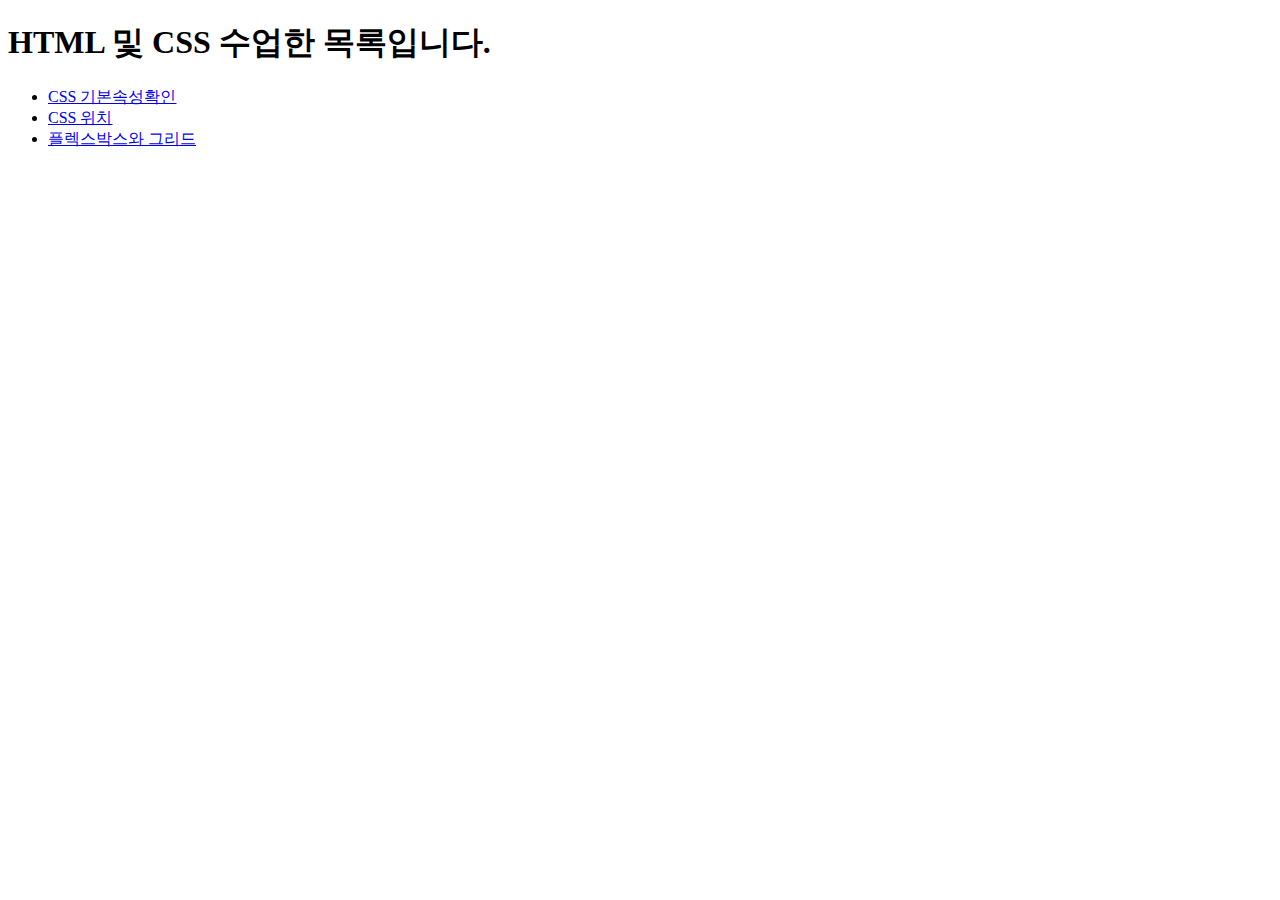
<file: index.html>
<!DOCTYPE html>
<html lang="en">
<head>
    <meta charset="UTF-8">
    <meta http-equiv="X-UA-Compatible" content="IE=edge">
    <meta name="viewport" content="width=device-width, initial-scale=1.0">
    <title>index</title>
</head>
<body>
    <header><H1>HTML 및 CSS 수업한 목록입니다.</H1></header>
    <div class="html_list">
        <ul>
            <li><a href="./html/CSS 기본속성확인.html"> CSS 기본속성확인 </a></li>
            <Li><a href="./html/CSS 위치.html"> CSS 위치 </a></Li>
            <Li><a href="./html/07.플렉스박스와 그리드 .html"> 플렉스박스와 그리드 </a></Li>
        </ul>
    </div>
    
</body>
</html>
</file>
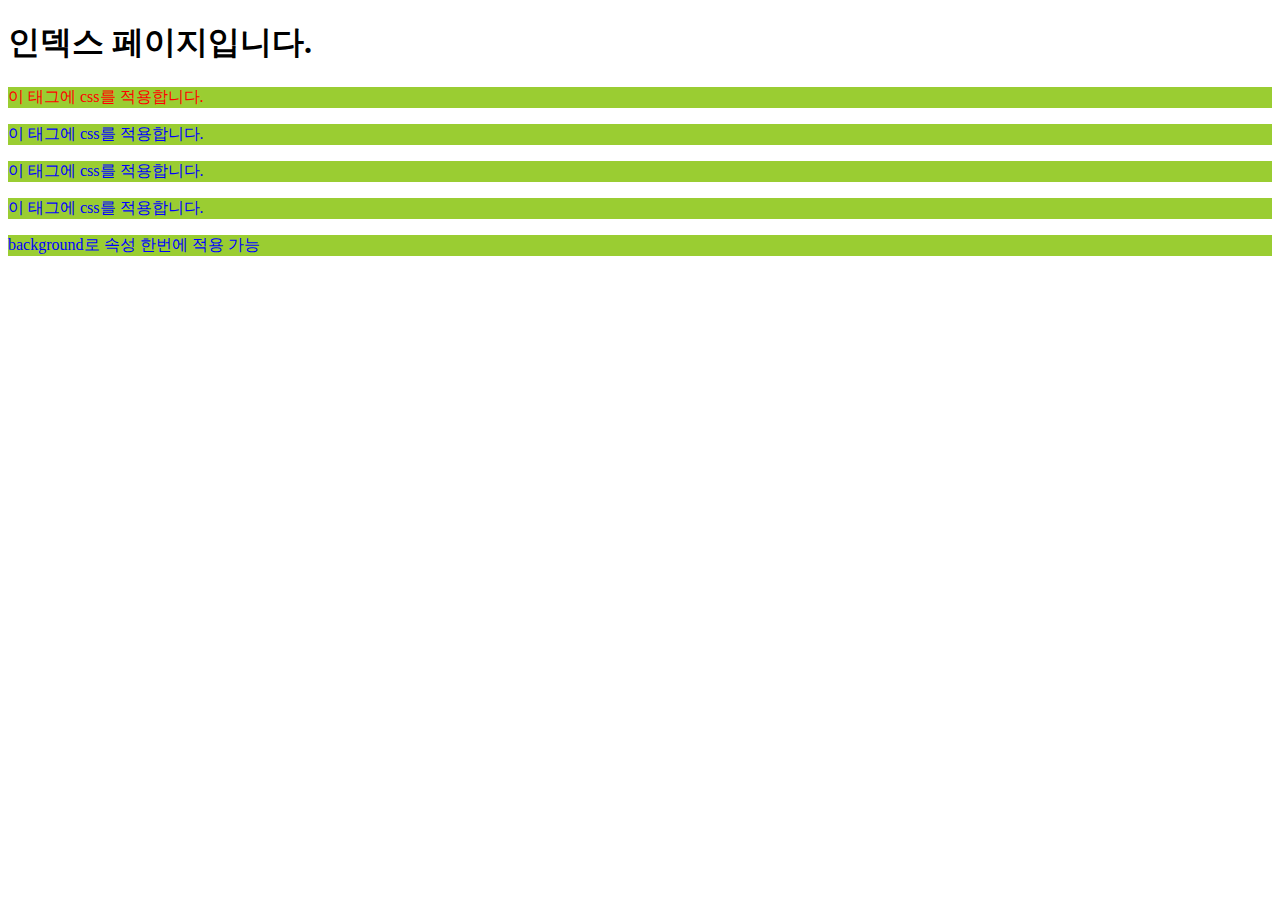
<file: html/index.html>
<!DOCTYPE html>
<html lang="en">
<head>
    <meta charset="UTF-8">
    <meta http-equiv="X-UA-Compatible" content="IE=edge">
    <meta name="viewport" content="width=device-width, initial-scale=1.0">
    <title>Document</title>
    <Link rel="stylesheet" href="../CSS/myccs.css">
</head>
<body>
    <h1>인덱스 페이지입니다.</h1>
    <p class="m_color">이 태그에 css를 적용합니다.</p>
    <p>이 태그에 css를 적용합니다.</p>
    <p>이 태그에 css를 적용합니다.</p>
    <p>이 태그에 css를 적용합니다.</p>
    <p>background로 속성 한번에 적용 가능</p>


</body>
</html>
</file>
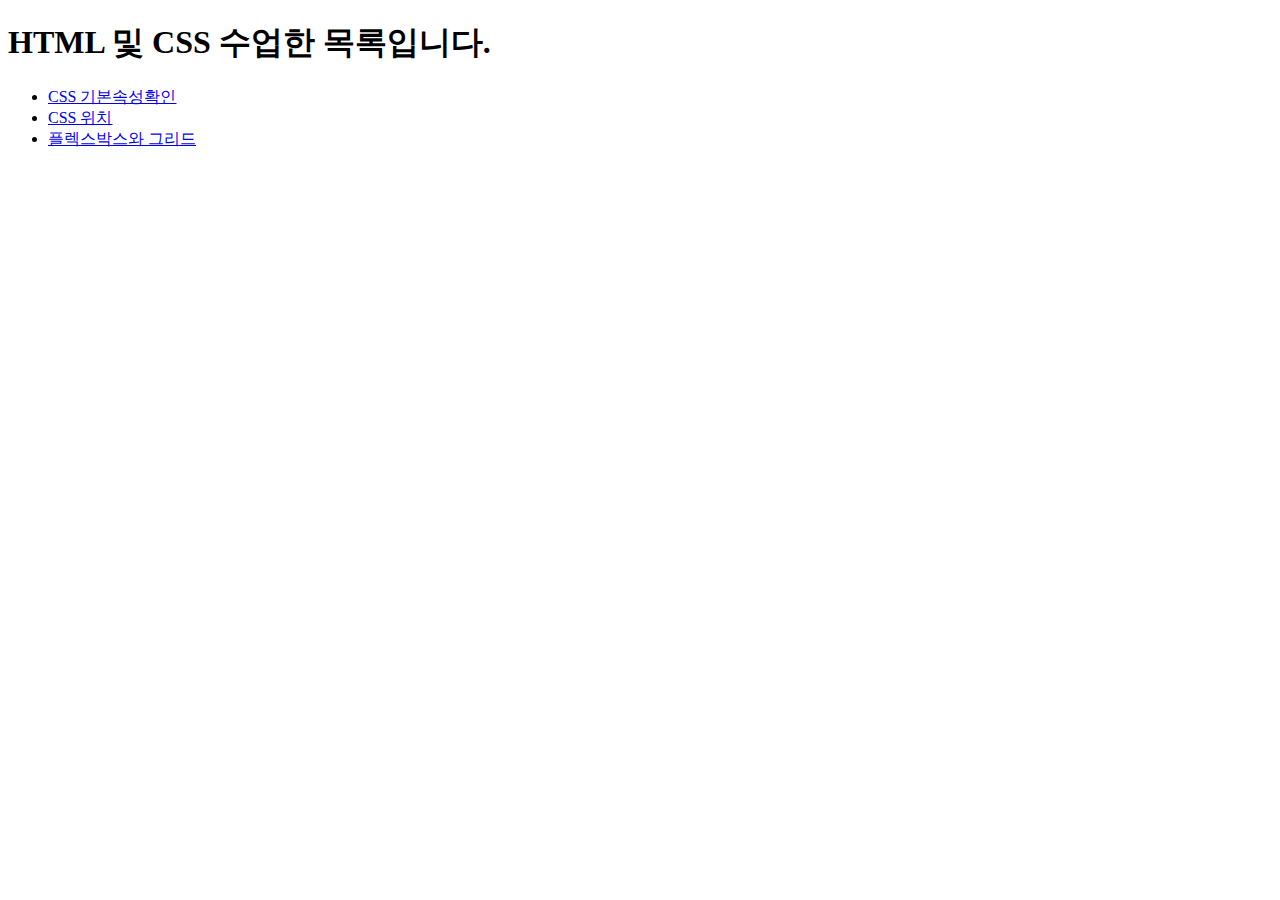
<file: index파일.html>
<!DOCTYPE html>
<html lang="en">
<head>
    <meta charset="UTF-8">
    <meta http-equiv="X-UA-Compatible" content="IE=edge">
    <meta name="viewport" content="width=device-width, initial-scale=1.0">
    <title>index</title>
</head>
<body>
    <header><H1>HTML 및 CSS 수업한 목록입니다.</H1></header>
    <div class="html_list">
        <ul>
            <li><a href="./html/CSS 기본속성확인.html"> CSS 기본속성확인 </a></li>
            <Li><a href="./html/CSS 위치.html"> CSS 위치 </a></Li>
            <Li><a href="./html/07.플렉스박스와 그리드 .html"> 플렉스박스와 그리드 </a></Li>
        </ul>
    </div>
    
</body>
</html>
</file>
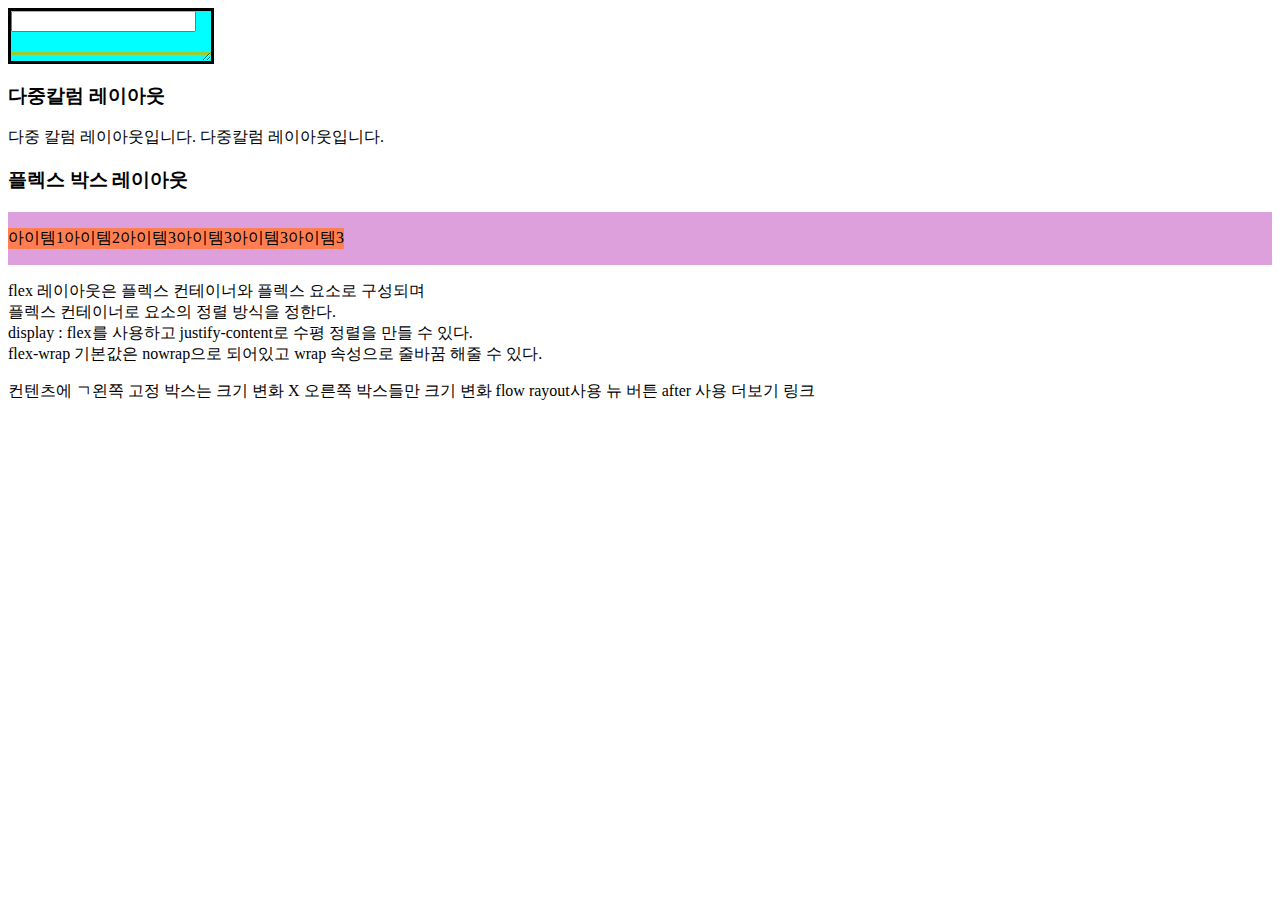
<file: html/0211 (3) CSS확장.html>
<!DOCTYPE html>
<html lang="en">
<head>
    <meta charset="UTF-8">
    <meta http-equiv="X-UA-Compatible" content="IE=edge">
    <meta name="viewport" content="width=device-width, initial-scale=1.0">
    <title>Document</title>
    <link rel="stylesheet" href="../CSS/CSS 확장.CSS">
</head>
<body>
    <section class="resize">
        <input type="text">
        <div class="outline_offset"></div>
        <div class="box_sizing"></div>
    </section>

    
    <h3>다중칼럼 레이아웃</h3>
    <div>
        <p class="columns">다중 칼럼 레이아웃입니다. 다중칼럼 레이아웃입니다.</p>
    </div>
    
    <h3>플렉스 박스 레이아웃</h3>
    <div class="flex_c">
        <p>아이템1</p>
        <p>아이템2</p>
        <p>아이템3</p>
        <p>아이템3</p>
        <p>아이템3</p>
        <p>아이템3</p>
        
    </div> 
    <p>flex 레이아웃은 플렉스 컨테이너와 플렉스 요소로 구성되며<br>
    플렉스 컨테이너로 요소의 정렬 방식을 정한다.<br>
    display : flex를 사용하고 justify-content로 수평 정렬을 만들 수 있다.<br>
    flex-wrap 기본값은 nowrap으로 되어있고 wrap 속성으로 줄바꿈 해줄 수 있다.
</p>
</body>
</html>

컨텐츠에 ㄱ왼쪽 고정 박스는 크기 변화 X
오른쪽 박스들만 크기 변화
flow rayout사용
뉴 버튼 after 사용
더보기 링크
</file>
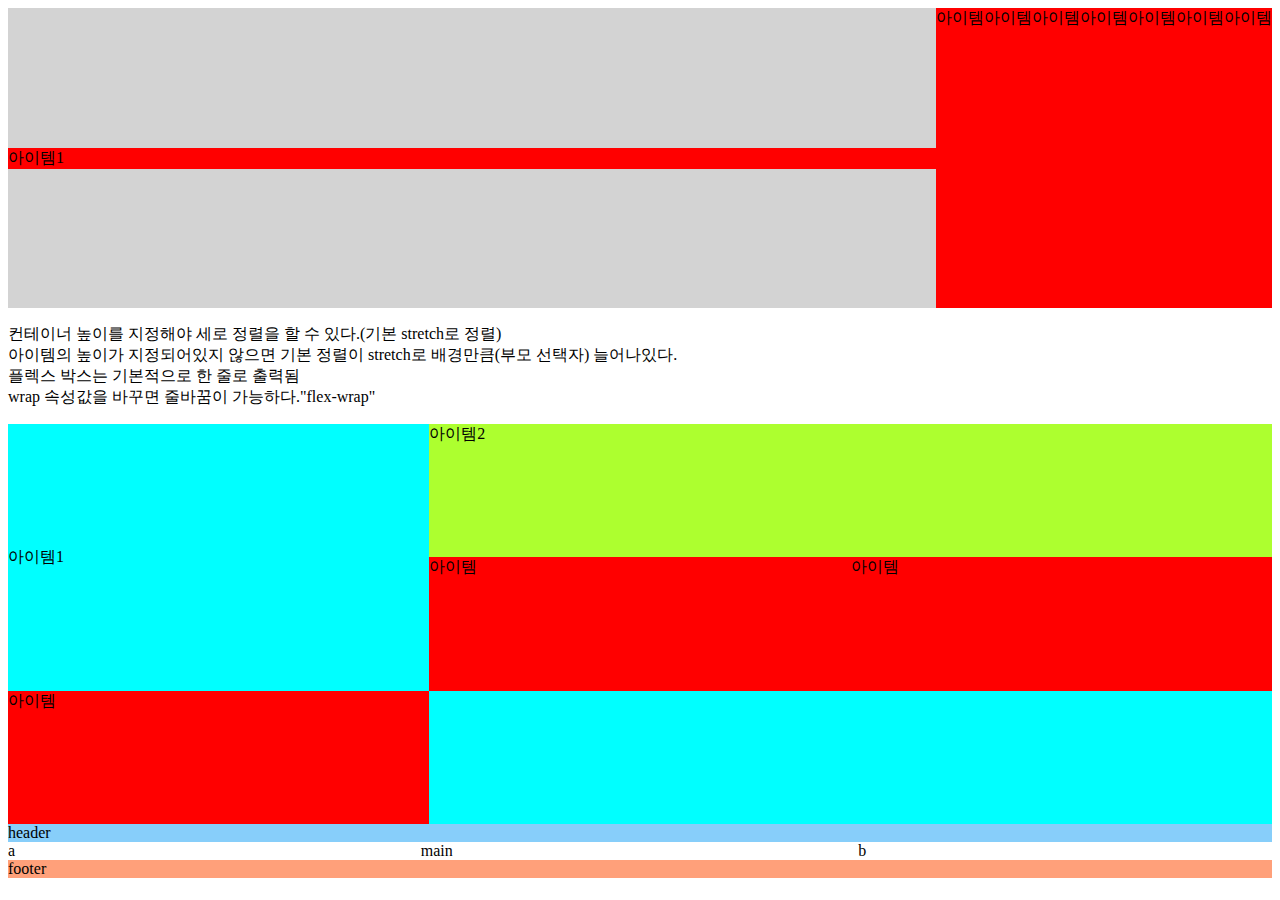
<file: html/07.플렉스박스와 그리드 .html>
<!DOCTYPE html>
<html lang="en">
<head>
    <meta charset="UTF-8">
    <meta http-equiv="X-UA-Compatible" content="IE=edge">
    <meta name="viewport" content="width=device-width, initial-scale=1.0">
    <title>Document</title>
    <Link rel="stylesheet" href="../CSS/flexgrid.css">
</head>
<body>
    <div class="flex_box">
        <div class="item">아이템</div>
        <div class="item">아이템</div>
        <div class="item">아이템</div>
        <div class="item">아이템</div>
        <div class="item">아이템</div>
        <div class="item">아이템</div>
        <div class="item">아이템</div>
        <div class="item_1">아이템1</div>
    </div>
    <p>
        컨테이너 높이를 지정해야 세로 정렬을 할 수 있다.(기본 stretch로 정렬)<br>
        아이템의 높이가 지정되어있지 않으면 기본 정렬이 stretch로 배경만큼(부모 선택자) 늘어나있다.<br>
        플렉스 박스는 기본적으로 한 줄로 출력됨<br>
        wrap 속성값을 바꾸면 줄바꿈이 가능하다."flex-wrap"
    </p>

    <div class="grid_box">
        <div class="item_g1">아이템1</div>
        <div class="item_g2">아이템2</div>
        <div class="item">아이템</div>
        <div class="item">아이템</div>
        <div class="item">아이템</div>
    </div>

    <div class="grid_box_layout">
        <div class="item_header">header</div>
        <div class="item_a">a</div>
        <div class="item_main">main</div>
        <div class="item_b">b</div>
        <div class="item_footer">footer</div>
    </div>


</body>
</html>
</file>
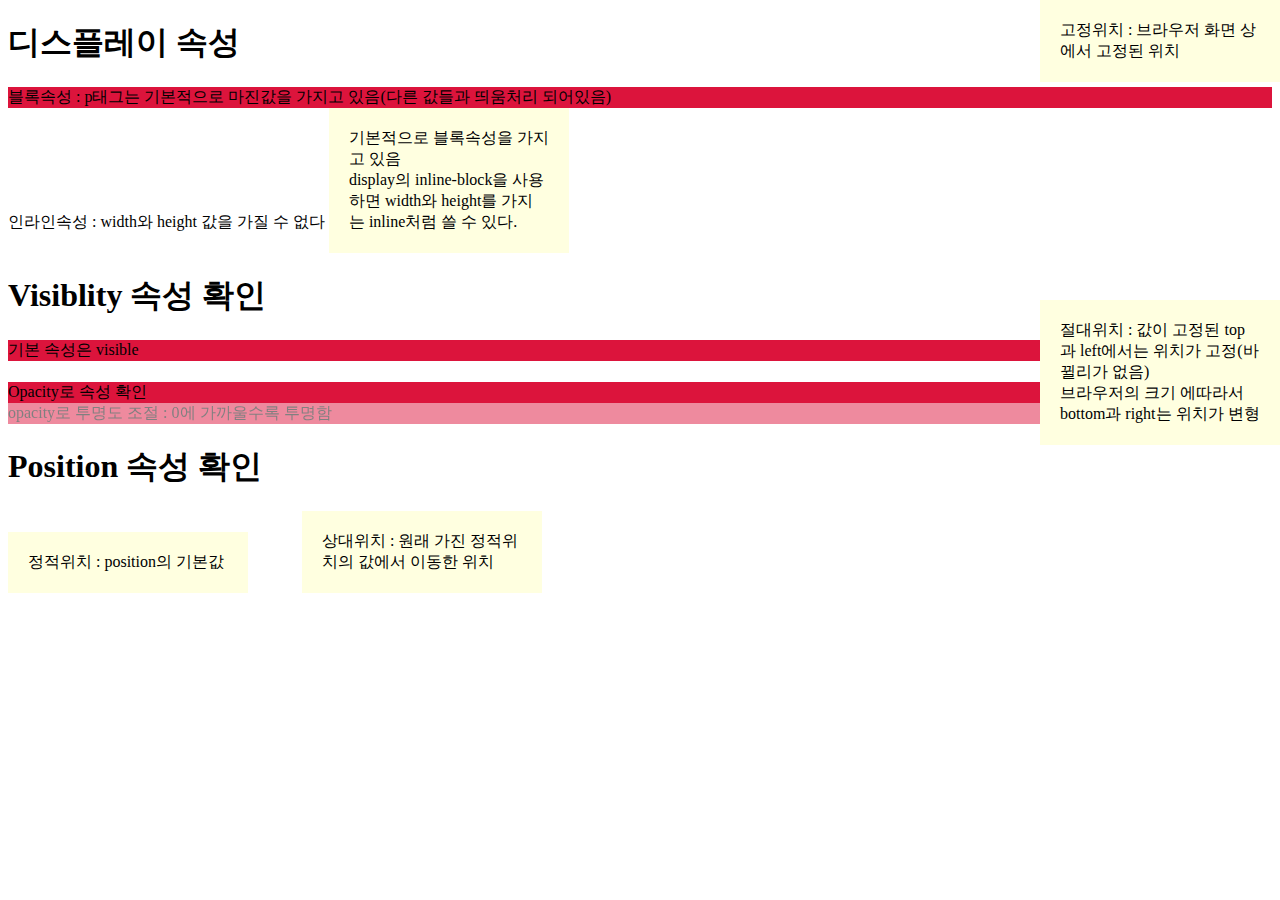
<file: html/CSS 위치.html>
<!DOCTYPE html>
<html lang="en">
<head>
    <meta charset="UTF-8">
    <meta http-equiv="X-UA-Compatible" content="IE=edge">
    <meta name="viewport" content="width=device-width, initial-scale=1.0">
    <title>Document</title>
    <link rel="stylesheet" href="../CSS/position.css">
    
</head>
<body>
    <h1>디스플레이 속성</h1>
    <p>블록속성 : p태그는 기본적으로 마진값을 가지고 있음(다른 값들과 띄움처리 되어있음)</p>
    <a>인라인속성 : width와 height 값을 가질 수 없다</a>
    <div>
        기본적으로 블록속성을 가지고 있음<br>
        display의 inline-block을 사용하면 width와 height를 가지는 inline처럼 쓸 수 있다.
    </div>

    <h1>Visiblity 속성 확인</h1>
    <p>기본 속성은 visible</p>
    <p class="hidden">hidden으로 숨김 : hidden F12에서 확인해보면 자리가 남아있음</p>
    <p class="none">none으로 없앰 : none은 자리도 사라짐 </p>
    <p>Opacity로 속성 확인</p>
    <p class="opacity">opacity로 투명도 조절 : 0에 가까울수록 투명함</p>


    <h1>Position 속성 확인</h1>
    <div class="static">정적위치 : position의 기본값
    </div>
    <div class="relative">
        상대위치 : 원래 가진 정적위치의 값에서 이동한 위치
    </div>
    <div class="fix">고정위치 : 브라우저 화면 상에서 고정된 위치
    </div>
    <div class="absoulute">절대위치 : 값이 고정된 top과 left에서는 위치가 고정(바뀔리가 없음)<br>
        브라우저의 크기 에따라서 bottom과 right는 위치가 변형
    </div>
</body>
</html>
</file>
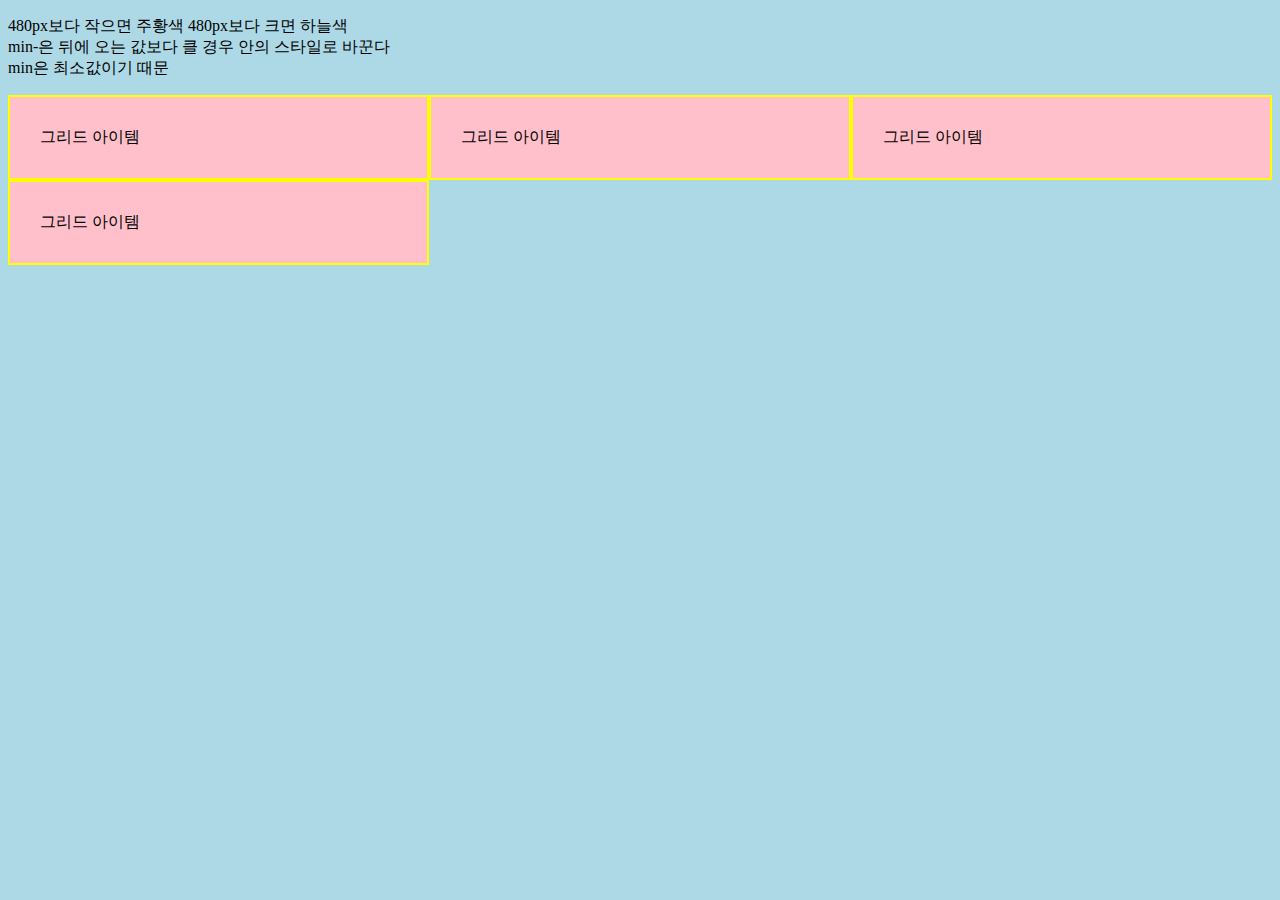
<file: html/Tlqkf.html>
<!DOCTYPE html>
<html lang="en">
<head>
    <meta charset="UTF-8">
    <meta http-equiv="X-UA-Compatible" content="IE=edge">
    <meta name="viewport" content="width=device-width, initial-scale=1.0">
    <title>Document</title>
    <link rel="stylesheet" href="../CSS/media.css">
</head>
<body>
    <p>
        480px보다 작으면 주황색
        480px보다 크면 하늘색<br>
        min-은 뒤에 오는 값보다 클 경우 안의 스타일로 바꾼다<br>
        min은 최소값이기 때문
    </p>
    <div class="grid">
        <div class="item">그리드 아이템</div>
        <div class="item">그리드 아이템</div>
        <div class="item">그리드 아이템</div>
        <div class="item">그리드 아이템</div>
        

    </div>
    
</body>
</html>
</file>
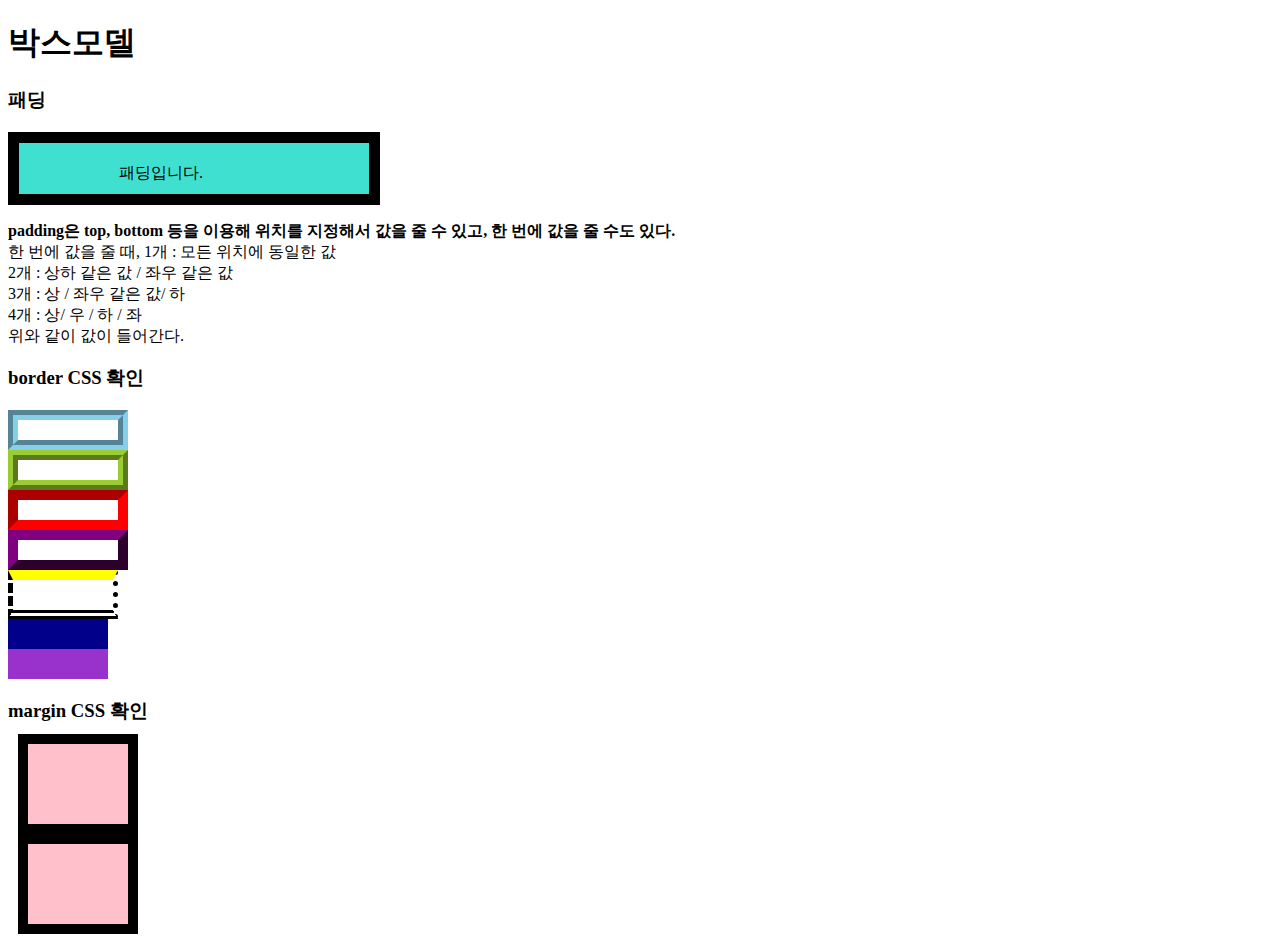
<file: html/박스모델.html>
<!DOCTYPE html>
<html lang="en">
<head>
    <meta charset="UTF-8">
    <meta http-equiv="X-UA-Compatible" content="IE=edge">
    <meta name="viewport" content="width=device-width, initial-scale=1.0">
    <title>Document</title>
    <Link rel="stylesheet" href="../CSS/boxmodel.css">

</head>
<body>
    <h1>박스모델</h1>
    <h3>패딩</h3>
    
    <div class="padding"> 패딩입니다. </div>    
    <P>
        <b>padding은 top, bottom 등을 이용해 위치를 지정해서 값을 줄 수 있고, 한 번에 값을 줄 수도 있다.</b><br>
        한 번에 값을 줄 때,
        1개 : 모든 위치에 동일한 값<br> 
        2개 : 상하 같은 값 / 좌우 같은 값<br> 
        3개 : 상 / 좌우 같은 값/ 하<br> 
        4개 : 상/ 우 / 하 / 좌<br> 
        위와 같이 값이 들어간다.
    </P>

    <div>
        <h3>border CSS 확인</h3>
        <div class="groove_3d"></div>
        <div class="ridge_3d"></div>
        <div class="inset_3d"></div>
        <div class="outset_3d"></div>

        <div class="border_width"></div>
        <div class="none"></div>
        <div class="hidden"></div>
    </div>

    <div>
        <H3>margin CSS 확인</H3>
        
        <div class="margin"></div>
        <div class="margin"></div>
        
    </div>


</body>
</html>
</file>
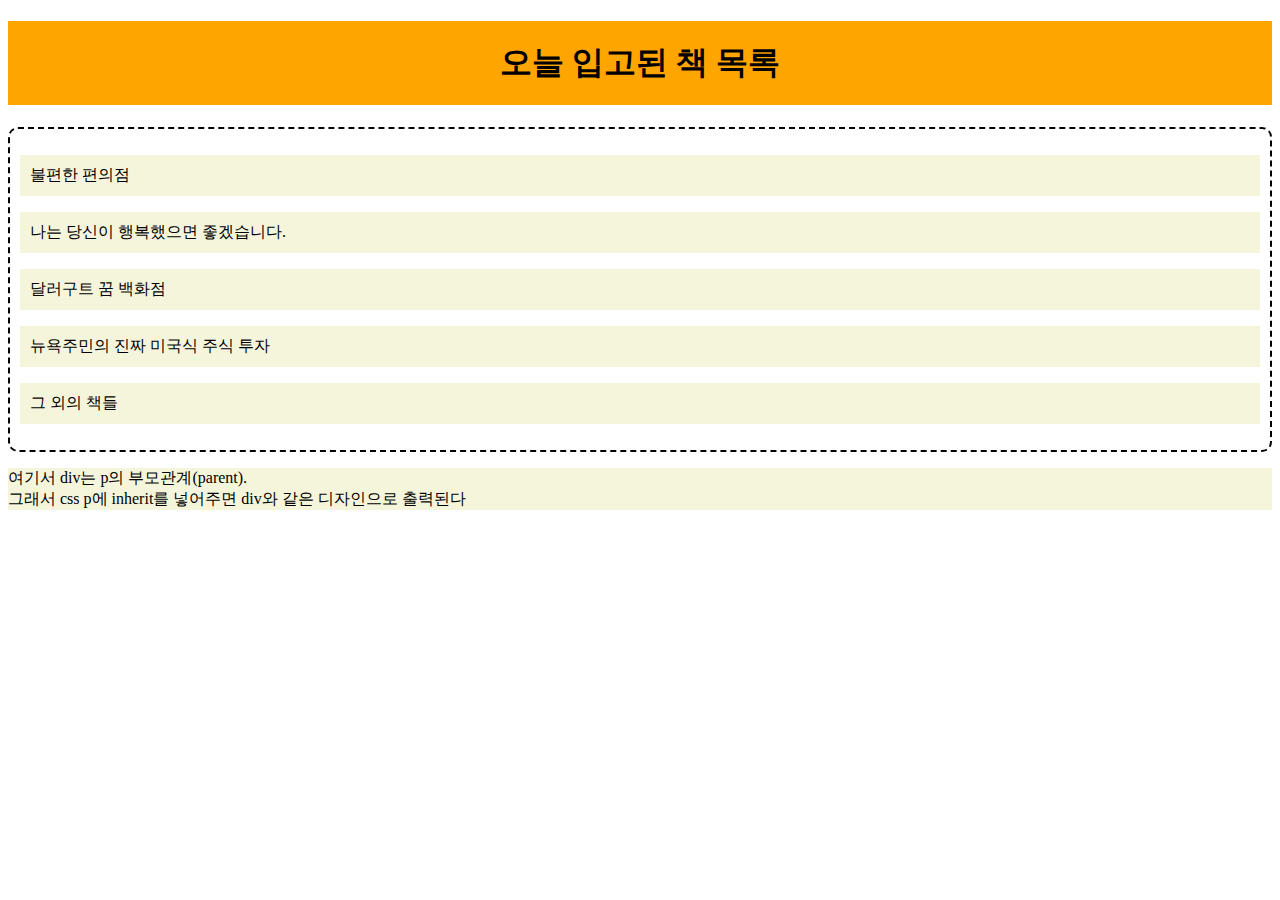
<file: 실습/220209 실습(2).html>
<!DOCTYPE html>
<html lang="en">
<head>
    <meta charset="UTF-8">
    <meta http-equiv="X-UA-Compatible" content="IE=edge">
    <meta name="viewport" content="width=device-width, initial-scale=1.0">
    <title>220209 실습(2)</title>
    <Link rel="stylesheet" href=".//실습 css/220209 실습(2).css">
</head>
<body>
    <h1 class="title"><center>오늘 입고된 책 목록</center></h1>
    <div class="list">
        <p>불편한 편의점</p>
        <p>나는 당신이 행복했으면 좋겠습니다.</p>
        <p>달러구트 꿈 백화점</p>
        <p>뉴욕주민의 진짜 미국식 주식 투자</p>
        <p>그 외의 책들</p>
    </div>
    <p>여기서 div는 p의 부모관계(parent).<br>
        그래서 css p에 inherit를 넣어주면 div와 같은 디자인으로 출력된다</p>
</body>
</html>
</file>
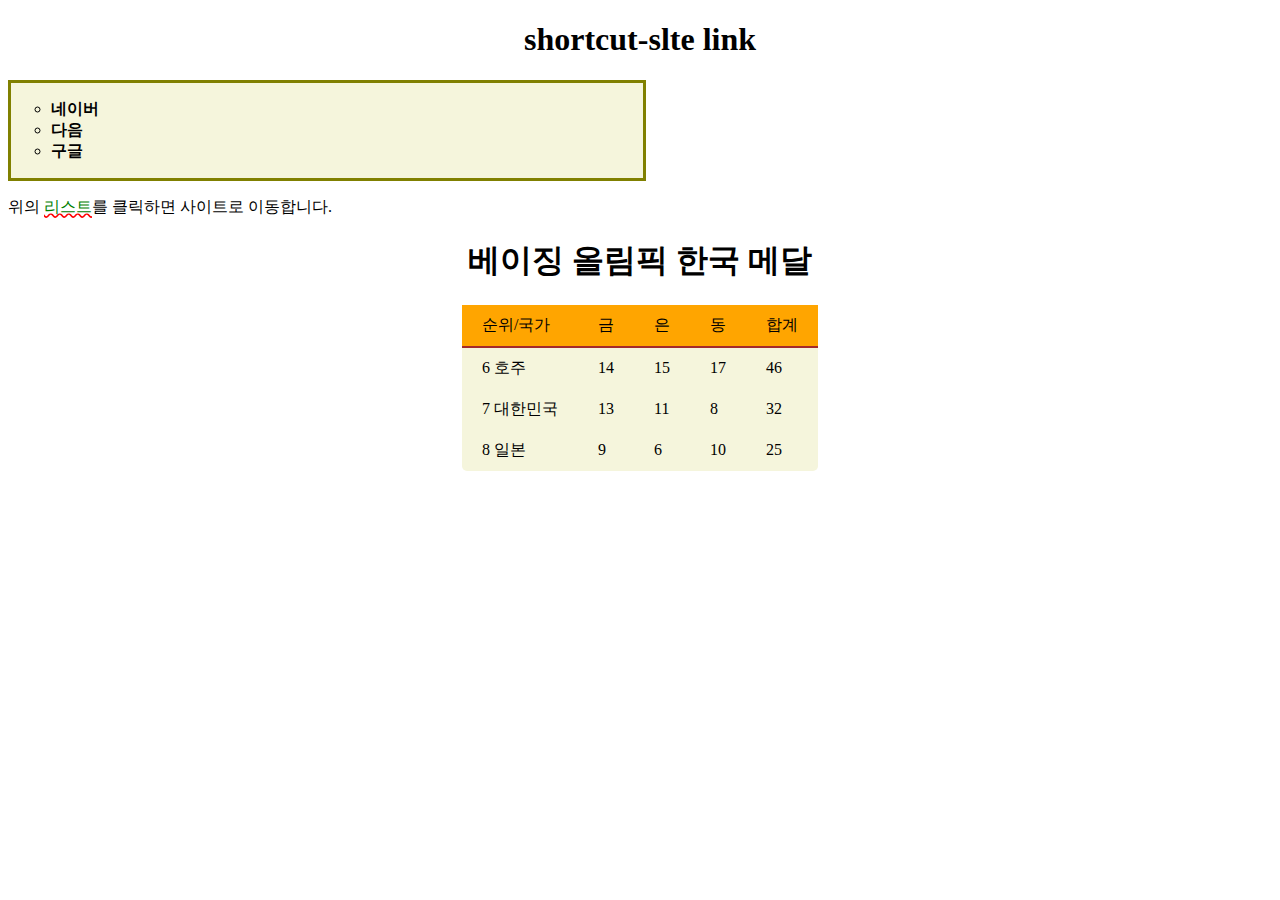
<file: 실습/220209 실습.html>
<!DOCTYPE html>
<html lang="en">
<head>
    <meta charset="UTF-8">
    <meta http-equiv="X-UA-Compatible" content="IE=edge">
    <meta name="viewport" content="width=device-width, initial-scale=1.0">
    <title>220209 CSS 실습</title>

    <Link rel="stylesheet" href=".//실습 css/220209 실습.css">

</head>
<body>
    <H1 class="font_H">shortcut-slte link</H1>
<!--리스트 만들시 꼭 div로 칸 나눠주기-->
    <div>
        <ul>
            <li><a class="link" href="https://www.naver.com/">네이버</a></li>
            <li><a class="link" href="https://www.daum.net/">다음</a></li>
            <li><a class="link" href="https://www.google.co.kr/">구글</a></li>
        </ul>
    </div>
    <p>위의 <span>리스트</span>를 클릭하면 사이트로 이동합니다.</p>

<!--두번째 실습-->

    <H1>베이징 올림픽 한국 메달</H1>

    <table>
        <tr class="table_1">
            <td>순위/국가</td>
            <td>금</td>
            <td>은</td>
            <td>동</td>
            <td>합계</td>
        </tr>
        <tr>
            <td>6 호주</td>
            <td>14</td>
            <td>15</td>
            <td>17</td>
            <td>46</td>
        </tr>
        <tr>
            <td>7 대한민국</td>
            <td>13</td>
            <td>11</td>
            <td>8</td>
            <td>32</td>
        </tr>
        <tr class="table_2">
            <td>8 일본</td>
            <td>9</td>
            <td>6</td>
            <td>10</td>
            <td>25</td>
        </tr>
    </table>


</body>
</html>
</file>
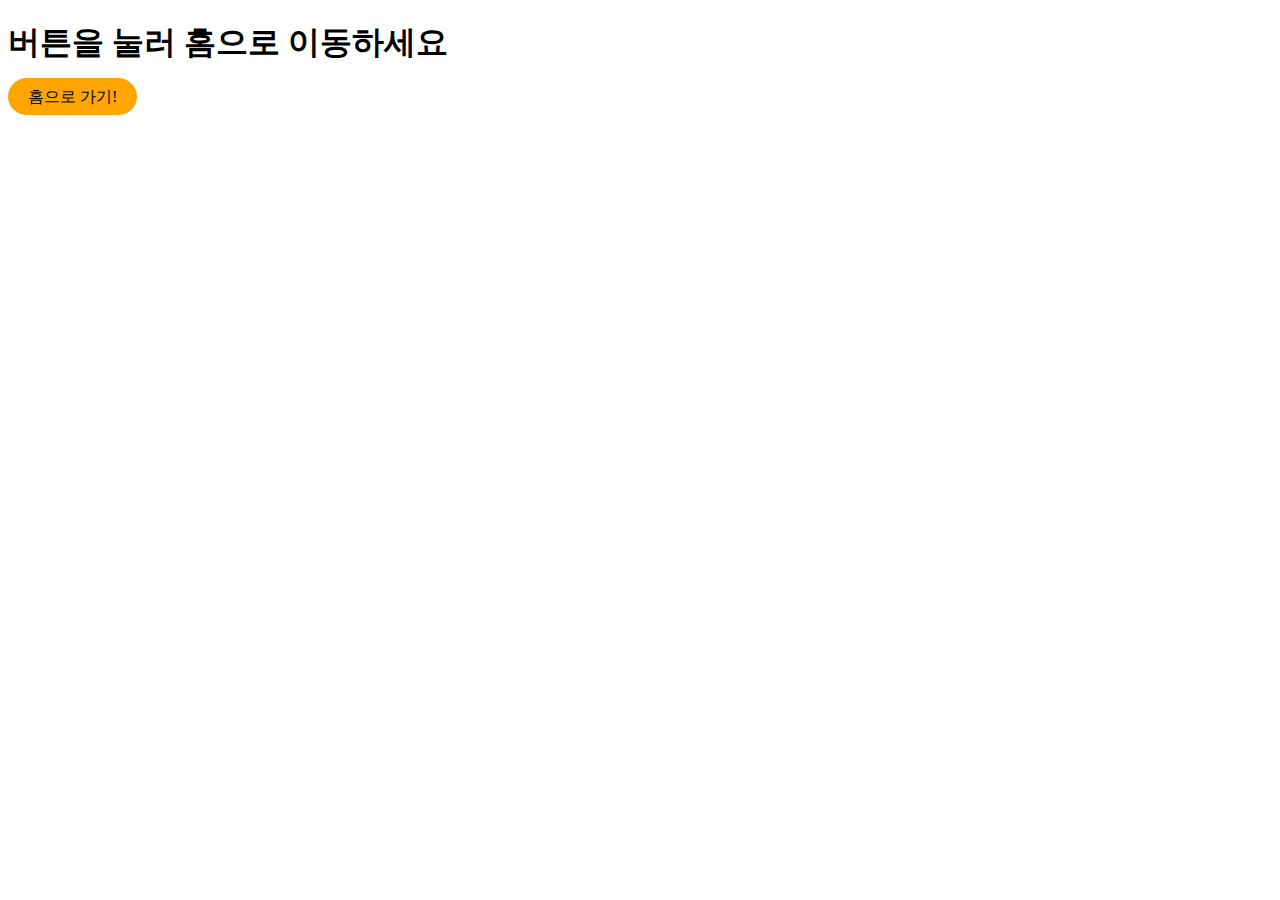
<file: 실습/220209 종합실습.html>
<!DOCTYPE html>
<html lang="en">
<head>
    <meta charset="UTF-8">
    <meta http-equiv="X-UA-Compatible" content="IE=edge">
    <meta name="viewport" content="width=device-width, initial-scale=1.0">
    <title>Document</title>
    <link rel="stylesheet" href="../실습/실습 css/220209 종합실습.css">
</head>
<body>
    <h1>버튼을 눌러 홈으로 이동하세요</h1>
    <a class="button" href="">홈으로 가기!</a>
</body>
</html>
</file>
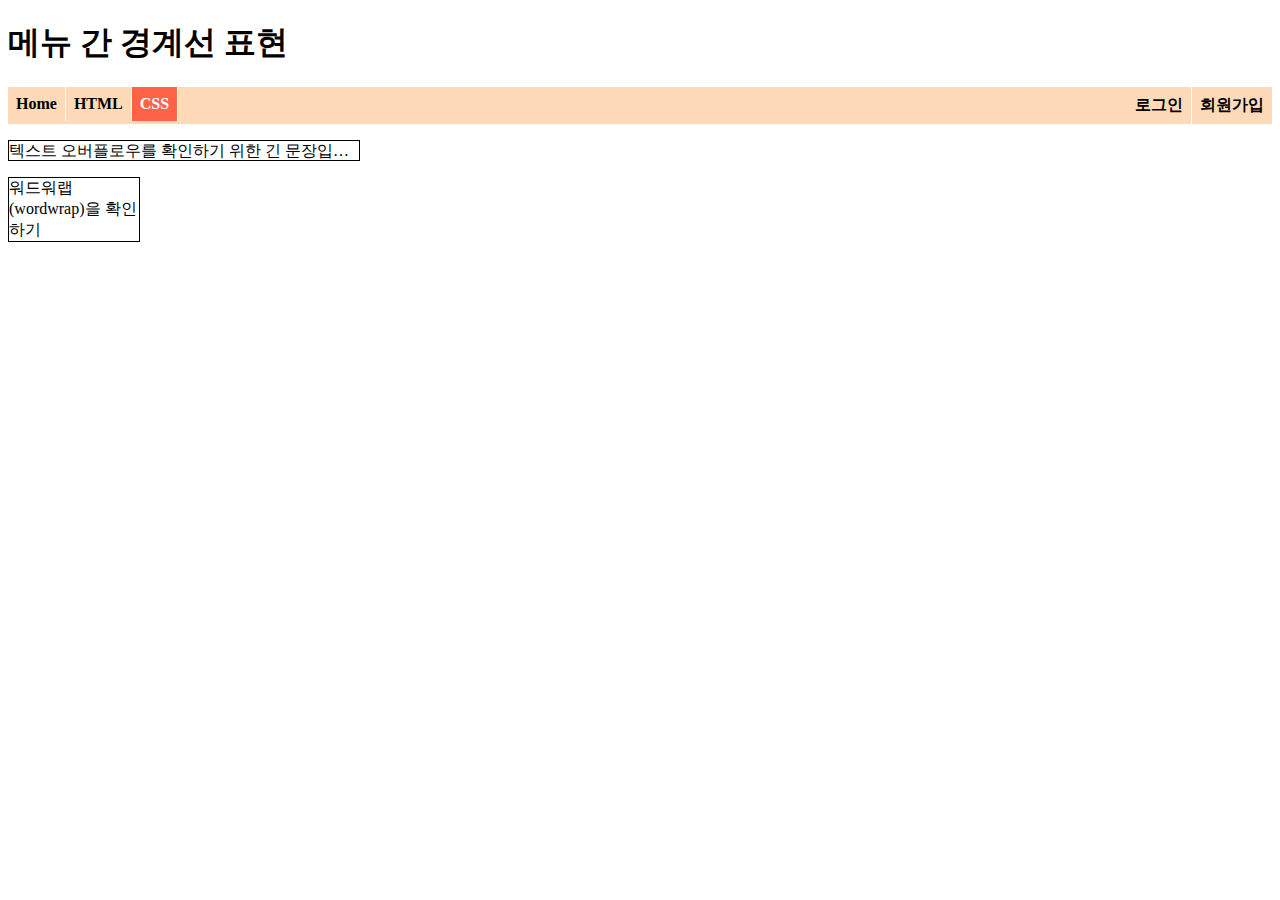
<file: CSS/CSS고급/내비게이션.html>
<!DOCTYPE html>
<html lang="en">
<head>
    <meta charset="UTF-8">
    <meta http-equiv="X-UA-Compatible" content="IE=edge">
    <meta name="viewport" content="width=device-width, initial-scale=1.0">
    <title>Document</title>
    <link rel="stylesheet" href="./CSS/nav.css" >
</head>
<body>
    <h1>메뉴 간 경계선 표현</h1>
	<ul>
		<li><a href="/index.php">Home</a></li>
		<li><a href="/html/intro">HTML</a></li>
		<li><a class="current" href="/css/intro">CSS</a></li>
		<ul style="float:right; list-style-type:none;">
			<li><a href="/bbs/login.php">로그인</a></li>
			<li><a href="/bbs/register_form.php">회원가입</a></li>
		</ul>
	</ul>
	<div class="">
		<p class="text_overflow">텍스트 오버플로우를 확인하기 위한 긴 문장입니다.
		텍스트 오버플로우를 확인하기 위한 긴 문장입니다.
		텍스트 오버플로우를 확인하기 위한 긴 문장입니다.
	</p></div>
	<p class="word_wrap">
		워드워랩(wordwrap)을 확인하기
	</p>

</body>
</html>
</file>
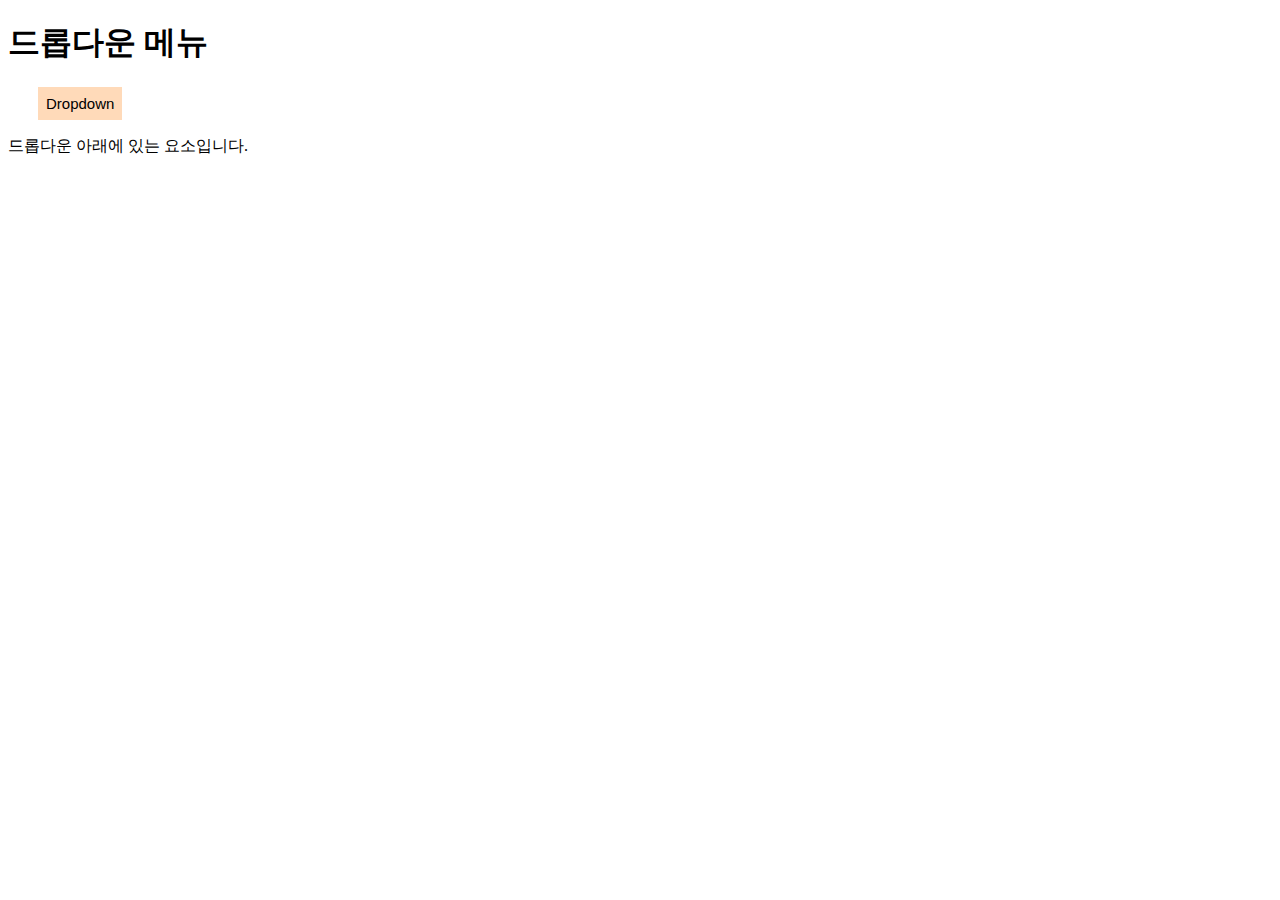
<file: CSS/CSS고급/드롭다운.html>
<!DOCTYPE html>
<html lang="en">
<head>
    <meta charset="UTF-8">
    <meta http-equiv="X-UA-Compatible" content="IE=edge">
    <meta name="viewport" content="width=device-width, initial-scale=1.0">
    <title>Document</title>
    <link rel="stylesheet" href="./CSS/dropdown.css" >
</head>
<body>
    <h1>드롭다운 메뉴</h1>
	<div class="dropdown">
		<button class="dropdown-button">Dropdown</button>
		<div class="dropdown-content">
			<a href="#">HTML</a>
			<a href="#">CSS</a>
			<a href="#">JAVA</a>
			<a href="#">C++</a>
		</div>
	</div>
	<p>드롭다운 아래에 있는 요소입니다.</p>
</body>
</html>
</file>
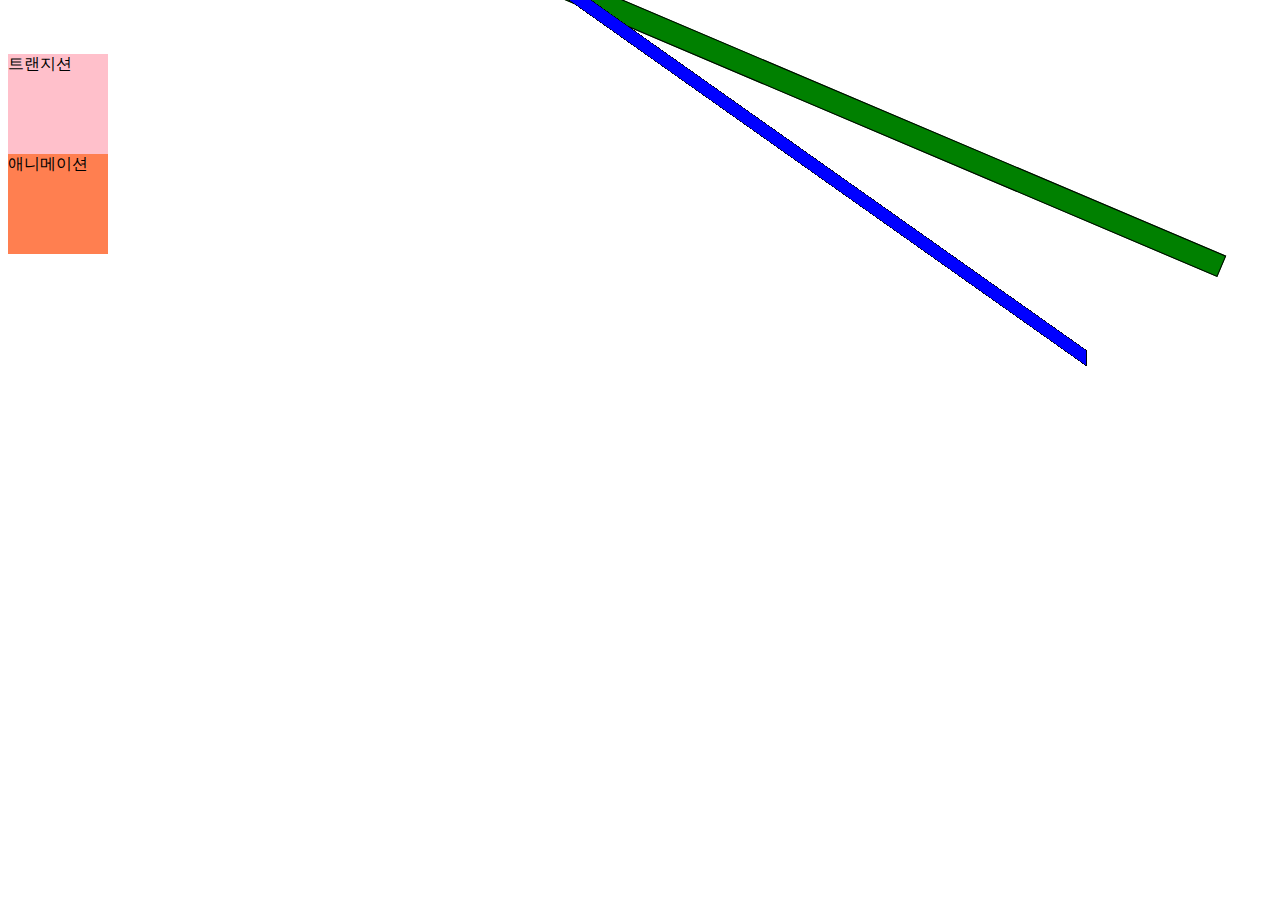
<file: CSS/CSS고급/변형.html>
<!DOCTYPE html>
<html lang="en">
<head>
    <meta charset="UTF-8">
    <meta http-equiv="X-UA-Compatible" content="IE=edge">
    <meta name="viewport" content="width=device-width, initial-scale=1.0">
    <title>Document</title>
    <Link rel="stylesheet" href="../변형.css">
</head>
<body>
    <div class="rotation_2d">
        2d 회전입니다.
    </div>
    <div class="rotation_3d">
        3d 회전입니다.
    </div>

    <div class="transform">
        트랜지션
    </div>
    <div class="keyframe">
        애니메이션
    </div>
</body>
</html>
</file>
<file: CSS/myccs.css>
p {color: blue; background-color: yellowgreen;}
.m_color {color: red;}
</file>
<file: CSS/CSS 확장.CSS>
/*input {} 또는 속성 태그 [type="text"]

[type="text"] {
    resize: both;} 
*/

.resize {
    overflow: auto;
    width: 200px;
    height: 50px;
    background-color: aqua;
    border: 3px solid black;
    resize: both;
}

.outline_offset {
    background-color: pink;
    outline: 3px solid yellowgreen;
    outline-offset: 20px;
    border: 3px purple;

}

.box_sizing {
    position : relative;
    top: 30px;
    background-color: brown;
    padding: 20px;
    box-sizing: border-box;
}

.section {overflow: auto;}


.columns {
    columns: 50px 3;
    column-gap: 20px;
    column-rule: 2px solid darkkhaki
}

.flex_c {
    background-color: plum;
    height: auto;
    display: flex; /*한 줄에 글이 정렬됨*/
    /*justify-content: center; /*이 태그로 중앙 정렬가능*/
    align-content: space-between; /*이 태그 2줄 이상일 때 사용 가능*/
    flex-wrap: wrap;/*크기에 맞춰 들어감*/
}

.flex_c P {
    background-color: coral;
}
</file>
<file: CSS/flexgrid.css>
.flex_box {
    background-color: lightgray;
    display: flex;
    height: 300px
}



.item, .item_1 {  
    background-color: red;
}


.item_1 {
    order: -1;/*order는 앞뒤 순서를 바꿔줌*/
    flex: auto;
    align-self: center;
  
}
.grid_box {
    display: grid;
    height: 400px;
    background-color: aqua;
    grid-template-columns: repeat(3, 1fr);
}

.grid_box .item {
    width: auto;
    height: auto;

}

.item_g1 {
    grid-row: 1 /span 2;
    align-self: center;
}

.item_g2 {
    grid-column: 2/4;
    background-color: greenyellow;
}

.grid_box_layout {
    display: grid;
    grid-template-areas:
    "header header header"
    "a main b"
    "footer footer footer";

}


.item_header {
    grid-area: header;
    background-color: lightskyblue;


}

.item_a {
    grid-area: a;
}


.item_main {
    grid-area: main;
}

.item_b {
    grid-area: b;
}

.item_footer {
    grid-area: footer;
    background-color: lightsalmon;
}
</file>
<file: CSS/position.css>
div {
    display:inline-block;
    background-color: lightyellow;
    padding: 20px;
    width: 200px;
}


.nav {
    width: 200px;
    height:30px;
    background-color: cadetblue;
}
/*인라인 속성이라 넓이 높이가 지정안됨*/


p {
    background-color: crimson;
    margin:0px
}

.hidden {
    visibility: hidden;

}

.none {
    display: none;
}


.opacity {
    filter: opacity(50%);
}

.static {
    position: static;
}

.relative {
    position: relative;
    left: 50px;
}

.fix {
    position: fixed;
    top: 0px;
    right: 0;
}

.absoulute {
    position: absolute;
    top: 300px;
    right: 0px;
}
</file>
<file: CSS/media.css>
body {
    background-color: darkorange;
   
}

.grid {
    display: grid;
    grid-template-columns: 1fr;
}


.item {
    display: inline-block;
    padding: 30px;
    border: 2px solid yellow;
    background-color: pink;

}

@media screen and (min-width:480px) {
    body {background-color: lightblue !important;
    }
/*!important이 있으면 여러값이 있어도 이 마크가 붙은 값만 출력됨*/
    .grid {
        display: grid;
        grid-template-columns: repeat(3,1fr);
    }

    body {
        background-color: red;
    }
}
</file>
<file: CSS/boxmodel.css>
.padding {
    width: 200px;
    background-color: turquoise;
    padding: 20px 50px 10px 100px;
    border: 11px solid black;
    /*border-width로 각각의 테두리 두께 설정 가능*/
}


.groove_3d, .ridge_3d, .inset_3d, .outset_3d {
    width : 100px;
    height : 20px;
}

.groove_3d {
    border-style: groove;
    border-width: 10px;
    border-color: skyblue;}
/*3D 테두리!!*/

.ridge_3d {
    border : 10px ridge yellowgreen;
}

.inset_3d {
    border: 10px inset red;
}

.outset_3d {
    border: 10px outset purple
}

.border_width {
    width:100px;
    height:30px;
    border-color: yellow;
    border-top-width: 10px;
    border-top-style: solid;
    border-right: 5px dotted;
    border-bottom: 9px double;
    border-left: 5px dashed;
}

.none {
    background-color: darkblue;
    width:100px;
    height:30px;
    border: none;
}

.hidden {
    background-color: darkorchid;
    width:100px;
    height:30px;
    border: hidden 10px ;
}
.margin {
    width: 100px;
    height: 80px;
    background-color: pink;
    margin:20px;
    outline: black solid 10px;
}
/*마진이 auto면 자동으로.. 마진끼리 떨어져있음*/
</file>
<file: 실습/실습 css/220209 실습(2).css>
.title {
    background-color: orange;
    text-align: center;
    padding: 20px;
}

div {
    min-width: 200px;
    border: 2px black dashed;
    border-radius: 10px;
    padding: 10px

}

p {
    min-width : 100px;
    padding: 5px;
    padding: inherit;
    background-color: beige;    
}
</file>
<file: 실습/실습 css/220209 실습.css>
H1 {
    font-family: fantasy;
}

div {
    width: 50%;
    border: 3px solid olive;
    background-color: beige;
}
/*ul에 볼더를 적용하면 리스트 위아래에 바로 달라붙어서 적용됨..예쁘게 하려면 div!!!*/
ul {
    list-style-type: circle;
}

/*a 대신 class로 구분한 .link로 넣어주기도 가능 */
.link:link, .link:visited {
    color: black;
    font-weight: bold;
    text-decoration: none;
}

a:hover {
    font-style: italic;
    text-shadow: 1px 2px 2px gray;
}
/*세번째 좌표는 가우시안 블러*/

span {
    font-family: "궁서체";
    color: green;
    text-decoration: wavy underline red;
}



/*2번째 실습, 4번째 실습*/

h1 {
    text-align: center;
}

table {
    padding: 300px;
    background-color: beige;
    border-collapse: collapse;
    border-radius: 5px;
    margin: auto;
}
/*css는 가장 작은 값을 우선하기 때문에 table보다 tr에 설정한 내용이 더 먼저 나온다.
그래서 둥근 칸이 밑의란만 적용되는 것. 둘다 적용하려면 tr에 따로 적용해줘야함.*/
/*테이블 말고 각각의 데이터(td)에 패딩을 넣어줘야함!!!*/


.table_1 {
    background-color: orange;
    border-bottom: 2px solid brown;
}

td {
    padding: 10px 20px;
}
</file>
<file: 실습/실습 css/220209 종합실습.css>
.button:link, .button:visited {
    text-decoration: none;
    color:black;
    background-color:orange;
    padding: 10px 20px;
    border-radius: 20px;
}

.button:hover {
    background-color: red;
}
</file>
<file: CSS/CSS고급/CSS/nav.css>
ul {
    background-color: #FFDAB9;
    list-style-type: none;
    margin: 0;
    padding: 0;
    overflow: hidden;
}
li {
    float: left;
    border-right: solid 1px white;
}
li:last-child { border-right: none; }
li a {
    display: block;
    background-color: #FFDAB9;
    color: #000000;
    padding: 8px;
    text-decoration: none;
    text-align: center;
    font-weight: bold;
}
li a.current {
    background-color: #FF6347;
    color: white;
}
li a:hover:not(.current) {
    background-color: #CD853F;
    color: white;
}

.text_overflow {
    width:350px;
    height: 1.2em;
    white-space: nowrap;
    border: 1px solid black;
    overflow: hidden;
    text-overflow: ellipsis;
}

.word_wrap {
    border: 1px solid black;
    width: 130px;
    word-wrap: break-word;
}
</file>
<file: CSS/CSS고급/CSS/dropdown.css>
.dropdown-button {
    background-color: #FFDAB9;
    padding: 8px;
    font-size: 15px;
    border: none;
}
.dropdown {
    position: relative;
    left: 30px; /*요걸로 위치 조절가능*/
    display: inline-block;
}
.dropdown-content {
    display: none;
    position: absolute;/*절대위치*/
    background-color: #FFDAB9;
    min-width: 75px;
    padding: 5px;
    box-shadow: 0px 8px 16px 0px rgba(0,0,0,0.2);
}
.dropdown-content a {
    color: black;
    padding: 8px;
    text-decoration: none;
    display: block;
}
.dropdown-content a:hover { background-color: #CD853F; }
.dropdown:hover .dropdown-content { display: block; }
.dropdown:hover .dropdown-button { background-color: #CD853F; }
</file>
<file: CSS/변형.css>
.rotation_2d {
    border: 1px solid black;
    background-color: green;
    transform: rotate(23deg);
}

.rotation_3d {
    border: 1px solid black;
    background-color: blue;
    transform: rotateX(45deg) rotateY(45deg);
}

.transform {
    width: 100px;
    height: 100px;
    background-color: pink;
    trasform: rotate(0deg);
    transition: : width 1s, transform 1s;

}

.transform:hover {
    transform: rotate(45deg);
    width: 200px;
}


.keyframe {
    width: 100px;
    height: 100px;
    background-color: coral;
    animation-name: rotation;
    animation-duration: 1s;
    animation-timing-function: : linear;
}

@keyframes rotation {
    from  {transform: rotate(0deg);}
    to {transform: rotate(180deg);}
}
</file>
